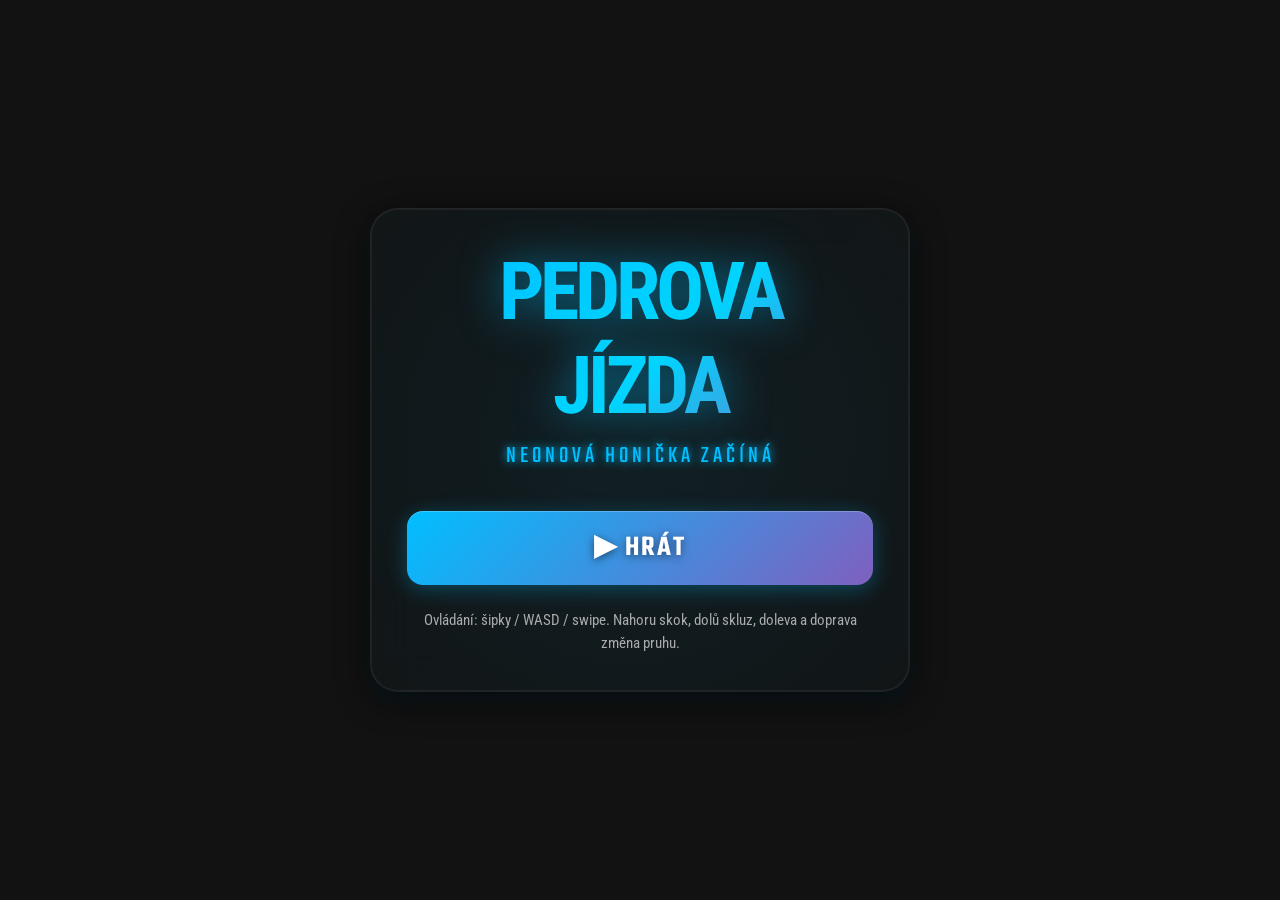
<file: index.html>
<!doctype html>
<html lang="cs">
<head>
  <meta charset="UTF-8">
  <meta name="viewport" content="width=device-width, initial-scale=1.0, user-scalable=no, maximum-scale=1.0, viewport-fit=cover">
  <title>Pedrova jízda</title>
  <meta name="description" content="Procedurální underground runner s WebGL enginem.">
  <meta name="theme-color" content="#00AACC">
  <meta name="apple-mobile-web-app-capable" content="yes">
  <meta name="apple-mobile-web-app-status-bar-style" content="black-translucent">
  <meta name="apple-mobile-web-app-title" content="Pedrova jízda">
  <link rel="manifest" href="manifest.json">
  <link rel="icon" href="icon.svg" type="image/svg+xml">
  <link rel="apple-touch-icon" href="icons/icon-192.png">
  <link rel="preconnect" href="https://fonts.googleapis.com">
  <link rel="preconnect" href="https://fonts.gstatic.com" crossorigin>
  <link href="https://fonts.googleapis.com/css2?family=Roboto+Condensed:ital,wght@0,700;1,400&family=Teko:wght@400;600&display=swap" rel="stylesheet">
  <link rel="stylesheet" href="style.css">
</head>
<body>
  <main id="app">
    <section id="loading-screen" class="screen active">
      <div class="glass-panel">
        <h1 class="cyber-title">Pedrova jízda</h1>
        <div class="loading-spinner" aria-hidden="true"></div>
        <p class="loading-text" id="loading-text">Startuju motor...</p>
      </div>
    </section>

    <section id="main-menu" class="screen">
      <div class="glass-panel">
        <h1 class="cyber-title">Pedrova jízda</h1>
        <p class="subtitle">Neonová honička začíná</p>
        <button class="cyber-btn" id="play-btn" type="button">▶ Hrát</button>
        <p class="hint">Ovládání: šipky / WASD / swipe. Nahoru skok, dolů skluz, doleva a doprava změna pruhu.</p>
      </div>
    </section>

    <section id="game-screen" class="screen">
      <canvas id="game-canvas"></canvas>
      <div class="game-hud">
        <div class="hud-panel">
          <span class="hud-label">Skóre</span>
          <div class="cyber-score" id="current-score">0</div>
        </div>
        <div class="hud-panel hud-actions">
          <button id="mute-btn" class="icon-btn" type="button" aria-label="Zvuk">🔊</button>
          <button id="pause-btn" class="icon-btn" type="button" aria-label="Pauza">Ⅱ</button>
        </div>
      </div>
      <div class="skill-indicator">
        <div id="skill-doubleJump" class="skill-btn">2× skok</div>
        <div id="skill-dash" class="skill-btn">Dash</div>
      </div>
      <div id="quote-display" class="quote-display">
        <div id="quote-text" class="quote-text"></div>
      </div>
      <div id="combo-display" class="combo-display"></div>
    </section>

    <section id="game-over" class="screen">
      <div class="glass-panel">
        <h2 class="screen-title danger">Konec jízdy</h2>
        <p id="game-over-quote" class="quote-text inline-quote"></p>
        <div class="final-score" id="final-score">0</div>
        <div class="stats-grid">
          <div class="stat-item">
            <div class="stat-label">Nejlepší jízda</div>
            <div class="stat-value" id="best-score">0</div>
          </div>
          <div class="stat-item">
            <div class="stat-label">Čas</div>
            <div class="stat-value" id="game-time">0s</div>
          </div>
        </div>
        <div id="ai-summary-container" class="summary-box" hidden>
          <h3>Hodnocení</h3>
          <div id="ai-summary-spinner" class="loading-spinner small" aria-hidden="true"></div>
          <p id="ai-summary-text"></p>
        </div>
        <div class="menu-buttons">
          <button class="cyber-btn" id="restart-btn" type="button">🔄 Znovu</button>
          <button class="cyber-btn secondary" id="analyze-run-btn" type="button">✍️ Hodnocení</button>
          <button class="cyber-btn secondary" id="menu-btn" type="button">🏠 Menu</button>
        </div>
      </div>
    </section>

    <section class="webgl-fallback" id="webgl-fallback" hidden>
      <div class="glass-panel">
        <h2 class="screen-title danger">Motor selhal</h2>
        <p>Prohlížeč nespustil WebGL. Zkus aktualizovat prohlížeč, zapnout hardwarovou akceleraci nebo otevřít hru v jiném browseru.</p>
      </div>
    </section>
  </main>

  <script type="module" src="app.js"></script>
</body>
</html>
</file>
<file: style.css>
:root {
  --junkie-cyan: #00bfff;
  --junkie-magenta: #ff007f;
  --junkie-yellow: #ffd700;
  --dark-concrete: #121212;
  --glass-border: rgba(255, 255, 255, 0.08);
  --glass-highlight: rgba(255, 255, 255, 0.05);
  --text-cyber: #eaeaea;
  --text-glow: #00bfff;
  --text-dim: rgba(234, 234, 234, 0.7);
}

* {
  box-sizing: border-box;
  margin: 0;
  padding: 0;
  -webkit-tap-highlight-color: transparent;
}

html,
body {
  width: 100%;
  height: 100%;
  overflow: hidden;
  position: fixed;
  background: var(--dark-concrete);
}

body {
  font-family: 'Teko', sans-serif;
  color: var(--text-cyber);
  touch-action: none;
  user-select: none;
}

.screen {
  position: fixed;
  inset: 0;
  display: flex;
  flex-direction: column;
  justify-content: center;
  align-items: center;
  padding: 20px;
  opacity: 0;
  visibility: hidden;
  transform: scale(0.95);
  transition: opacity 0.45s ease, visibility 0.45s ease, transform 0.45s ease;
  z-index: 10;
}

.screen.active {
  opacity: 1;
  visibility: visible;
  transform: scale(1);
  z-index: 20;
}

.glass-panel {
  background: linear-gradient(135deg, rgba(18, 18, 18, 0.92), rgba(18, 18, 18, 0.84));
  backdrop-filter: blur(20px) saturate(150%);
  -webkit-backdrop-filter: blur(20px) saturate(150%);
  border: 1px solid var(--glass-border);
  border-radius: 28px;
  box-shadow:
    0 8px 32px rgba(0, 0, 0, 0.8),
    0 0 0 1px var(--glass-highlight) inset,
    0 8px 16px rgba(0, 191, 255, 0.1);
  max-width: 540px;
  width: 100%;
  padding: 36px;
  text-align: center;
  overflow: hidden;
  position: relative;
}

.glass-panel::before {
  content: '';
  position: absolute;
  inset: -50%;
  background: radial-gradient(circle, rgba(0, 191, 255, 0.08), transparent 70%);
  animation: pulse-glow 8s ease-in-out infinite;
  pointer-events: none;
  z-index: -1;
}

@keyframes pulse-glow {
  0%, 100% { transform: scale(1); opacity: 0.35; }
  50% { transform: scale(1.1); opacity: 0.65; }
}

.cyber-title {
  font-family: 'Roboto Condensed', sans-serif;
  font-size: clamp(3rem, 10vw, 5rem);
  font-weight: 700;
  letter-spacing: -4px;
  text-transform: uppercase;
  background: linear-gradient(135deg, var(--junkie-cyan), #00d4ff 28%, var(--junkie-magenta) 75%, #ff4da6);
  background-size: 200% 200%;
  -webkit-background-clip: text;
  background-clip: text;
  -webkit-text-fill-color: transparent;
  animation: title-flow 8s ease-in-out infinite;
  filter: drop-shadow(0 0 20px rgba(0, 191, 255, 0.5));
}

@keyframes title-flow {
  0%, 100% { background-position: 0% 50%; }
  50% { background-position: 100% 50%; }
}

.subtitle {
  margin: 6px 0 28px;
  color: var(--text-glow);
  font-size: 1.5rem;
  letter-spacing: 4px;
  text-transform: uppercase;
  text-shadow: 0 0 10px var(--junkie-cyan);
}

.hint {
  margin-top: 14px;
  color: var(--text-dim);
  font-family: 'Roboto Condensed', sans-serif;
  font-size: 0.95rem;
  line-height: 1.5;
}

.cyber-btn,
.icon-btn {
  border: 0;
  color: #fff;
  cursor: pointer;
  font-family: 'Teko', sans-serif;
  font-weight: 600;
  text-transform: uppercase;
  transition: transform 0.18s ease, box-shadow 0.18s ease, opacity 0.18s ease;
}

.cyber-btn {
  width: 100%;
  margin: 10px 0;
  padding: 16px 40px;
  border-radius: 16px;
  background: linear-gradient(135deg, var(--junkie-cyan), var(--junkie-magenta));
  background-size: 200% 200%;
  font-size: 1.8rem;
  letter-spacing: 2px;
  box-shadow: 0 4px 20px rgba(0, 191, 255, 0.3), inset 0 1px 0 rgba(255, 255, 255, 0.22);
  text-shadow: 0 2px 8px rgba(0, 0, 0, 0.5);
}

.cyber-btn.secondary {
  background: rgba(255, 255, 255, 0.08);
  border: 1px solid var(--glass-border);
}

.cyber-btn:hover,
.icon-btn:hover {
  transform: translateY(-2px) scale(1.02);
}

.cyber-btn:active,
.icon-btn:active {
  transform: scale(0.96);
}

#game-canvas {
  position: fixed;
  inset: 0;
  width: 100%;
  height: 100%;
  z-index: 1;
}

.game-hud {
  position: fixed;
  inset: 0 0 auto 0;
  z-index: 100;
  display: flex;
  justify-content: space-between;
  align-items: flex-start;
  padding-top: max(env(safe-area-inset-top), 18px);
  padding-left: max(env(safe-area-inset-left), 18px);
  padding-right: max(env(safe-area-inset-right), 18px);
  pointer-events: none;
}

.game-hud > * {
  pointer-events: all;
}

.hud-panel {
  background: rgba(10, 10, 10, 0.52);
  border: 1px solid var(--glass-border);
  border-radius: 16px;
  padding: 10px 16px;
  backdrop-filter: blur(10px);
  box-shadow: 0 4px 20px rgba(0, 0, 0, 0.45);
}

.hud-actions {
  display: flex;
  gap: 8px;
}

.hud-label {
  display: block;
  color: var(--text-dim);
  font-size: 0.95rem;
  letter-spacing: 1px;
  text-transform: uppercase;
}

.cyber-score {
  color: var(--junkie-cyan);
  font-size: 2.6rem;
  font-weight: 600;
  line-height: 0.9;
  text-shadow: 0 0 15px var(--junkie-cyan);
}

.icon-btn {
  width: 42px;
  height: 42px;
  border-radius: 12px;
  background: rgba(0, 191, 255, 0.12);
  color: var(--text-glow);
  font-size: 1.35rem;
  text-shadow: 0 0 10px var(--junkie-cyan);
}

.skill-indicator {
  position: fixed;
  left: max(env(safe-area-inset-left), 18px);
  bottom: max(env(safe-area-inset-bottom), 18px);
  z-index: 100;
  display: flex;
  gap: 10px;
  pointer-events: none;
}

.skill-btn {
  background: rgba(10, 10, 10, 0.55);
  border: 1px solid var(--glass-border);
  border-radius: 12px;
  padding: 10px 14px;
  color: var(--text-dim);
  font-size: 1.15rem;
  opacity: 0.62;
  transition: all 0.25s ease;
}

.skill-btn.unlocked {
  opacity: 1;
  color: var(--junkie-cyan);
  border-color: rgba(0, 191, 255, 0.6);
}

.skill-btn.cooldown {
  color: #ff88aa;
  background: rgba(217, 0, 91, 0.18);
}

.quote-display {
  position: fixed;
  top: calc(max(env(safe-area-inset-top), 18px) + 78px);
  left: 50%;
  transform: translateX(-50%);
  z-index: 120;
  opacity: 0;
  pointer-events: none;
  transition: opacity 0.35s ease;
  width: min(90vw, 520px);
}

.quote-display.active {
  opacity: 0.95;
}

.quote-text {
  background: rgba(5, 5, 5, 0.78);
  border: 1px solid var(--glass-border);
  border-radius: 16px;
  padding: 12px 18px;
  color: var(--text-cyber);
  font-family: 'Roboto Condensed', sans-serif;
  font-style: italic;
  font-size: 1rem;
  line-height: 1.45;
  box-shadow: 0 0 15px rgba(0, 0, 0, 0.45);
}

.inline-quote {
  margin: 16px 0;
  background: rgba(255, 255, 255, 0.05);
}

.combo-display {
  position: fixed;
  left: 50%;
  top: 50%;
  transform: translate(-50%, -50%) scale(0);
  z-index: 150;
  color: var(--junkie-yellow);
  font-size: clamp(2.8rem, 12vw, 5rem);
  font-weight: 700;
  text-shadow: 0 0 30px var(--junkie-yellow);
  pointer-events: none;
  transition: transform 0.28s cubic-bezier(0.34, 1.56, 0.64, 1);
}

.combo-display.active {
  transform: translate(-50%, -50%) scale(1);
}

.loading-spinner {
  width: 70px;
  height: 70px;
  margin: 30px auto;
  border: 4px solid var(--glass-border);
  border-top-color: var(--junkie-cyan);
  border-radius: 50%;
  animation: spin 1.1s linear infinite;
}

.loading-spinner.small {
  width: 30px;
  height: 30px;
  margin: 12px auto;
}

@keyframes spin {
  to { transform: rotate(360deg); }
}

.loading-text {
  color: var(--text-glow);
  font-size: 1.35rem;
  letter-spacing: 1px;
}

.screen-title {
  font-size: 3rem;
  letter-spacing: 2px;
  text-transform: uppercase;
}

.danger {
  color: var(--junkie-magenta);
  text-shadow: 0 0 20px rgba(255, 0, 127, 0.6);
}

.final-score {
  margin: 22px 0;
  color: var(--junkie-magenta);
  font-size: 5rem;
  font-weight: 600;
  line-height: 1;
  text-shadow: 0 0 25px var(--junkie-magenta);
}

.stats-grid {
  display: grid;
  grid-template-columns: 1fr 1fr;
  gap: 16px;
  margin: 28px 0;
}

.stat-item {
  background: rgba(0, 191, 255, 0.05);
  border: 1px solid var(--glass-border);
  border-radius: 16px;
  padding: 16px;
}

.stat-label {
  color: var(--text-dim);
  font-size: 1.05rem;
}

.stat-value {
  color: var(--junkie-cyan);
  font-size: 1.8rem;
  font-weight: 600;
}

.summary-box {
  margin: 20px 0;
  color: var(--text-dim);
  font-family: 'Roboto Condensed', sans-serif;
}

.menu-buttons {
  display: flex;
  flex-direction: column;
}

.webgl-fallback {
  position: fixed;
  inset: 0;
  z-index: 9999;
  display: flex;
  justify-content: center;
  align-items: center;
  padding: 20px;
  background: var(--dark-concrete);
}

[hidden] {
  display: none !important;
}

@media (max-width: 420px) {
  .glass-panel {
    padding: 28px 22px;
    border-radius: 22px;
  }

  .cyber-title {
    letter-spacing: -2px;
  }

  .stats-grid {
    gap: 10px;
  }
}
</file>
